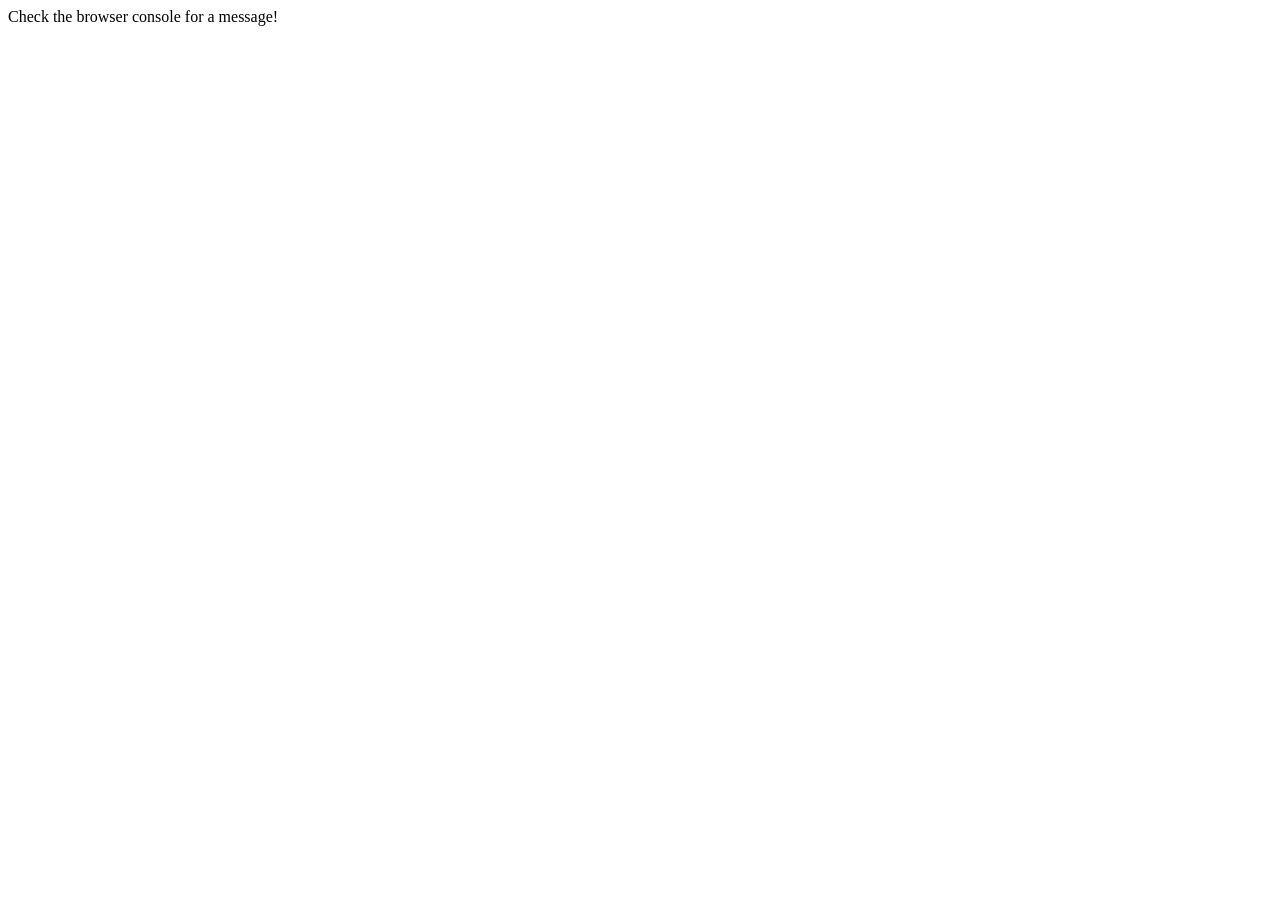
<file: JavaScript/40-days-of-javascript/DAY01/index.html>
<!DOCTYPE html>
<html lang="en">
<head>
  <meta charset="UTF-8">
  <meta name="viewport" content="width=device-width, initial-scale=1.0">
  <title>Document</title>
  <!-- <script defer src="script.js"></script> -->
</head>
<body>
  <script src="script.js"></script>
</body>
</html>
</file>
